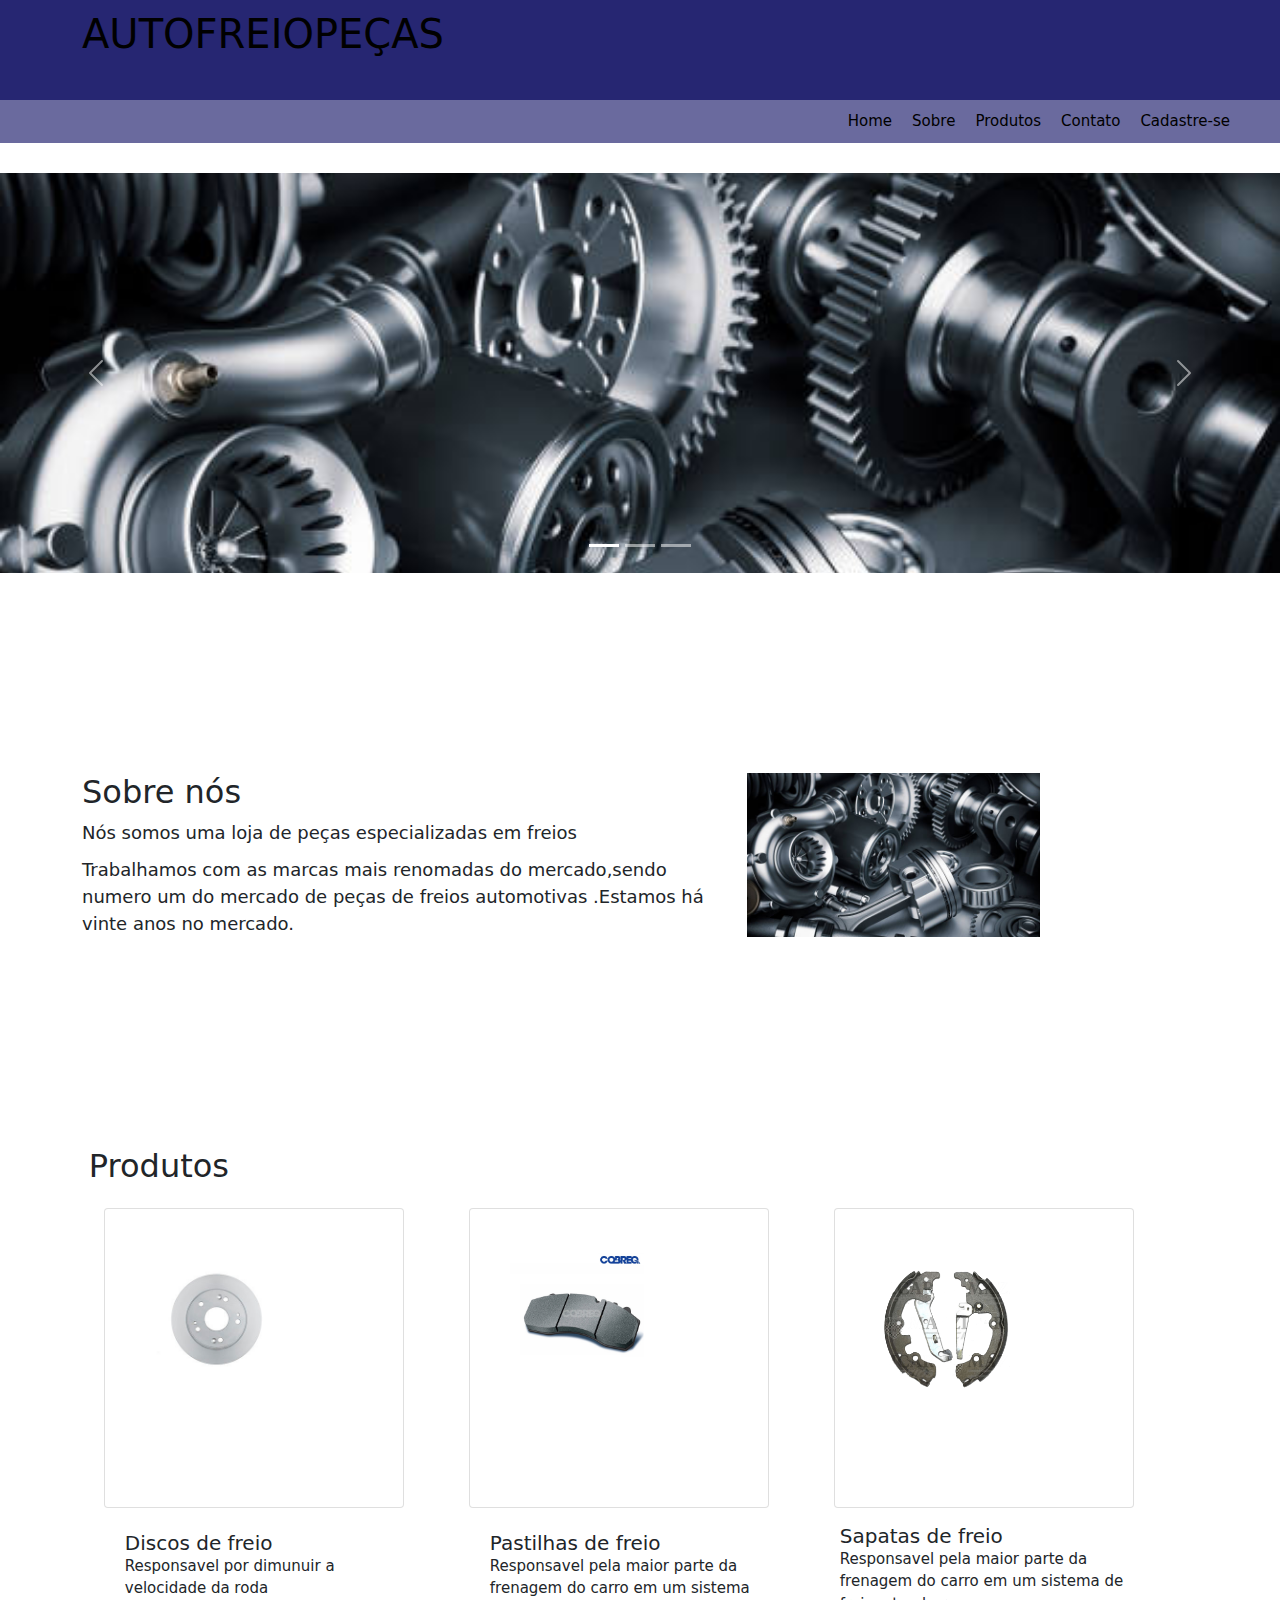
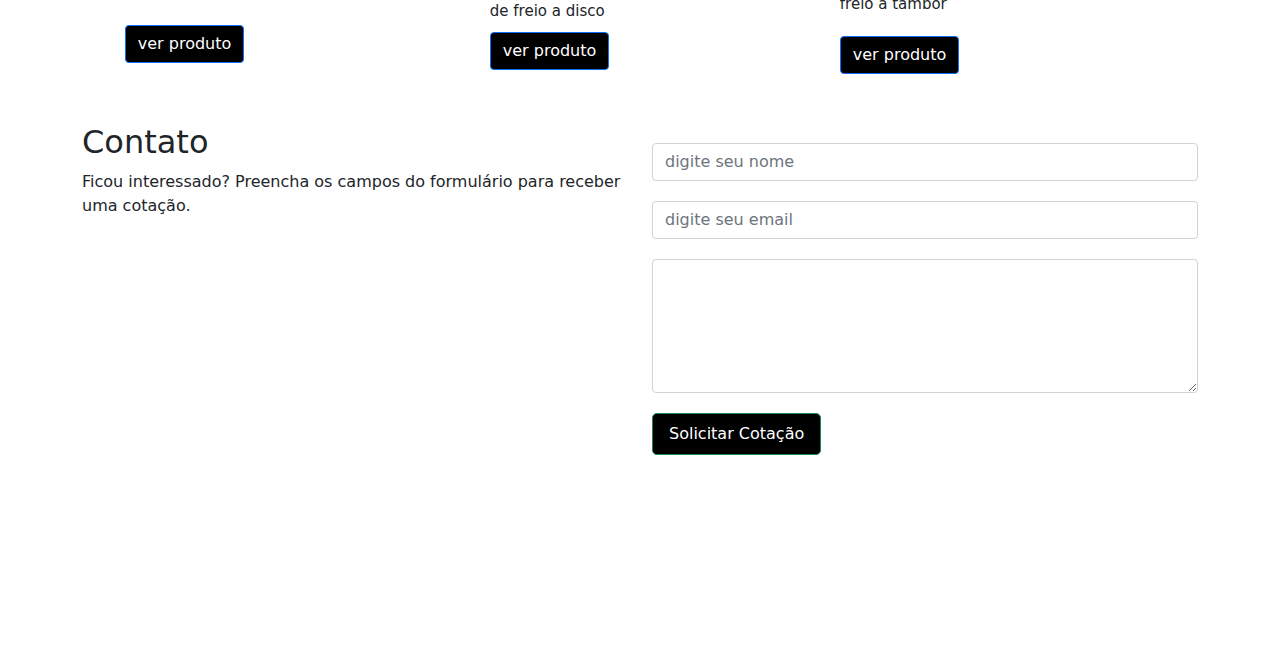
<file: index.html>
<!DOCTYPE html>
<html lang="en">
<head>
    <meta charset="UTF-8">
    <meta http-equiv="X-UA-Compatible" content="IE=edge">
    <meta name="viewport" content="width=device-width, initial-scale=1.0">
    <link href="./libs/bootstrap/css/bootstrap.min.css" rel="stylesheet">
    <link rel="stylesheet" href="./style/custo.css">
    <title>Document</title>
</head>
<body>

    <header>
        <div class="container">
            <div class="row">
                <div class="col">
                    <h1>AUTOFREIOPEÇAS</h1>
                </div>
            </div>
        </div>
    </header>
    <div>
        <ul class="nav justify-content-end">
            <li class="nav-item"><a class="nav-link active" href="">Home</a></li>
            <li class="nav-item"><a class="nav-link" href="#sobre">Sobre</a></li>
            <li class="nav-item"><a class="nav-link" href="#produtos">Produtos</a></li>
            <li class="nav-item"><a class="nav-link" href="#contato">Contato</a></li>
            <li class="nav-item"><a class="nav-link" href="cadastro.html">Cadastre-se</a></li>
        </ul>
    </div>

    <section>
        <div id="carouselId" class="carousel slide" data-bs-ride="carousel">
            <ol class="carousel-indicators">
                <li data-bs-target="#carouselId" data-bs-slide-to="0" class="active"></li>
                <li data-bs-target="#carouselId" data-bs-slide-to="1"></li>
                <li data-bs-target="#carouselId" data-bs-slide-to="2"></li>
            </ol>
            <div class="carousel-inner" role="listbox">
                <div class="carousel-item active">
                    <img src="imagens/pecas.jpg" alt="First slide">
                </div>
                <div class="carousel-item">
                    <img src="imagens/pecas.jpg" alt="Second slide">
                </div>
                <div class="carousel-item">
                    <img src="imagens/pecas.jpg" alt="Third slide">
                </div>
            </div>
            <button class="carousel-control-prev" type="button" data-bs-target="#carouselId" data-bs-slide="prev">
                <span class="carousel-control-prev-icon" aria-hidden="true"></span>
                <span class="visually-hidden">Previous</span>
            </button>
            <button class="carousel-control-next" type="button" data-bs-target="#carouselId" data-bs-slide="next">
                <span class="carousel-control-next-icon" aria-hidden="true"></span>
                <span class="visually-hidden">Next</span>
              </button>
        </div>
    </section>
    
    <section id="sobre">
        <div class="container">
            <div class="row">
                <div class="col-md-7 col-sm-12 sonos">
                    <h2>Sobre nós</h2>
                    <p>Nós somos uma loja de peças especializadas em freios</p>
                    <p>Trabalhamos com as marcas mais renomadas do mercado,sendo numero um  do mercado de peças de freios automotivas .Estamos há vinte anos no mercado.</p>
                </div>
                <div class="col-md-5 col-sm-12">
                    <img src="imagens/pecas.jpg" alt="Imagem Exemplo" class="img-fluid">
                </div>
            </div>
        </div>
    </section>

    <section id="produtos">

        <div class="container coo">
            <div class="row">
                <div class="col">

                    <h2>Produtos</h2>

                    <div class="card">
                        <img src="imagens/disc.jpg" alt="Imagem Exemplo" class="img-fluid">
                        <div class="card-body">
                            <h5 class="card-title">Discos de freio</h5>
                            <p class="card-text">Responsavel por dimunuir a velocidade da roda</p>
                            <a class="btn btn-primary btd be" data-bs-toggle="modal" data-bs-target="#modal-1" >ver produto</a>
                        </div>
                    </div>

                    <div class="card">
                        <img src="imagens/past.jpg"Imagem Exemplo" class="img-fluid">
                        <div class="card-body">
                            <h5 class="card-title">Pastilhas de freio</h5>
                            <p class="card-text">Responsavel pela maior parte da frenagem do carro em um sistema de freio a disco</p>
                            <a class="btn btn-primary btd " data-bs-toggle="modal" data-bs-target="#modal-1" >ver produto</a>
                        </div>
                    </div>

                    <div class="card">
                        <img src="imagens/sapata.png" alt="Imagem Exemplo" class="img-fluid">
                        <div class="card-body sap">
                            <h5 class="card-title">Sapatas de freio</h5>
                            <p class="card-text">Responsavel pela maior parte da frenagem do carro em um sistema de freio a tambor</p>
                            <a class="btn btn-primary btd bi" data-bs-toggle="modal" data-bs-target="#modal-1" >ver produto</a>
                        </div>
                    </div>
                    
                </div>
            </div>
        </div>

    </section>


    <section id="contato">
        <div class="container">
            <div class="row">
                <div class="col-md-6 col-sm-12">
                    <h2>Contato</h2>
                    <p>Ficou interessado? Preencha os campos do formulário para receber uma cotação.</p>
                </div>
                <div class="col-md-6 col-sm-12">
                    <form class="form">

                        <div class="input-group">
                            <input class="form-control" type="text" name="nome" placeholder="digite seu nome" required>
                        </div>

                        <div class="input-group">
                            <input class="form-control" type="email" name="email" placeholder="digite seu email" required>
                        </div>

                        <div class="input-group">
                            <textarea  class="form-control" name="" rows="5" required></textarea>
                        </div>

                        <button type="submit" class="btn btn-lg btn-success">Solicitar Cotação</button>

                    </form>

                </div>
            </div>
        </div>
    </section>



    <div class="modal fade" id="modal-1">
        <div class="modal-dialog">
            <div class="modal-content">
                <div class="modal-header">
                    <h5 class="modal-title">Produto 1</h5>
                    <button class="btn-close" data-bs-dismiss="modal" aria-label="Close"></button>
                </div>
                <div class="modal-body">
                    <h6>Confira as marcas e os preços</h6>
                    <table class="table table-hover table-striped">
                        <thead>
                            <tr>
                                <th>Marca</th>
                                <th>Valor</th>
                            </tr>
                        </thead>
                        <tbody>
                            <tr>
                                <td>Cobreq</td>
                                <td>R$ 100</td>
                            </tr>
                            <tr>
                                <td>Authomix</td>
                                <td>R$ 200</td>
                            </tr>
                            <tr>
                                <td>Fras-le</td>
                                <td>R$ 300</td>
                            </tr>
                        </tbody>
                    </table>

                </div>
                <div class="modal-footer">
                    <button type="button" class="btn btn-secondary" data-bs-dismiss="modal">Close</button>
                </div>
            </div>
        </div>

    </div>

    <script src="./libs/bootstrap/js/bootstrap.bundle.min.js"></script>
</body>
</html>
</file>
<file: style/custo.css>
header,
footer {
    background-color: rgb(38, 38, 114);
    color: black;
    height: 100px;
    padding: 10px;
    text-align: center;
}

footer {
    text-align: center;
    padding: 30px 0;
}
.nav-link{
    color: black;


}

p {
    margin-bottom: 10px;
}

img {
    width: 75%;
    height: auto;
    margin: 0;
}

#logo {
    width: 120px;
    margin: 30px 0;
    height: auto;
}

.carousel,
.row {
    margin-bottom: 200px;
}

.carousel {
    margin-top: 30px;
}

.carousel {
    max-height: 400px;
    overflow: hidden;
}

.carousel img {
    width: 100%;
   
}

.btn-primary {
    background-color: black;
    font-size: .75rem;

}
.btf{
    margin-top: 25px;
}
.btd{
    margin-top: 0px;
}

.btn-primary:hover {
    background-color: black;
}


.card {
    margin: 15px 100px 150px 100px;
    height: 200px;
    width: 200px;
}
.btn-success{
    background-color: black;
    font-size: 1rem;
}


.card-body {
    padding: 40px;
    margin: 0;
    border: 0;
    position: relative;
    top: 15px;
    right: 20px;
    width: 250px;
    font-size: 10px;
}
.sap {
    padding: 25px;

}

.card-title{
    margin: 0;
    border: 0;

}
.form-control {
    margin-top: 20px;
}

textarea.form-control {
    margin-bottom: 20px;
}

.justify-content-end {
    justify-content: space-between !important;
    padding: 0 40px 0 40px;
    background-color: rgba(38, 38, 114, 0.688);
  }
a.nav-link {
    font-size: 15px;
    padding: 10px 0 10px 0;
}

.sonos {
    font-size: 12px;
}

@media screen and (min-width: 770px){

    
    .justify-content-end {
        justify-content: flex-end !important;
        background-color: rgba(38, 38, 114, 0.688);
      }
    a.nav-link {
        font-size: 15px;
        padding: 10px;
     
    }
    header,
    footer {
    background-color: rgb(38, 38, 114);
    color: black;
    height: 100px;
    padding: 10px;
    text-align: left;
}

.img-fluid {
    height:auto ;
    width: 65%;
}
.card {
    width: 200px;
    height: 200px;
    float: left;
    margin: 15px;
    padding: 40px;
}
div.card-body {
    font-size: 10px;
    height: 70px;
    width: 250px;
    position: relative;
    top: 50px;
    right: 60px;
  }
  .btn-primary {
    margin-top: 0;
  }
  .be{
    position:relative ;
    top: 15px;
  }
  .bi {
    position: relative;
    top: 11px;
  }
  div.coo {
    margin: 0 0 0 10%;
  }
   
  .sonos {
    font-size: 15px;
}
}

@media screen and (min-width: 1220px){

   
    .card {
        float: left;
        margin: 15px 50px 15px 15px;
        height: 300px;
        width: 300px;
        padding: 40px;
    }
    div.card-body {
        font-size: 15px;
        height: 70px;
        width: 350px;
        position: relative;
        top: 100px;
        right: 60px;
      }

      a.btn-primary {
        font-size: 16px;
      }

      div.coo {
        margin: 0 0 0 6%;
      }

      .sonos {
        font-size: 18px;
    }
     
}
</file>
